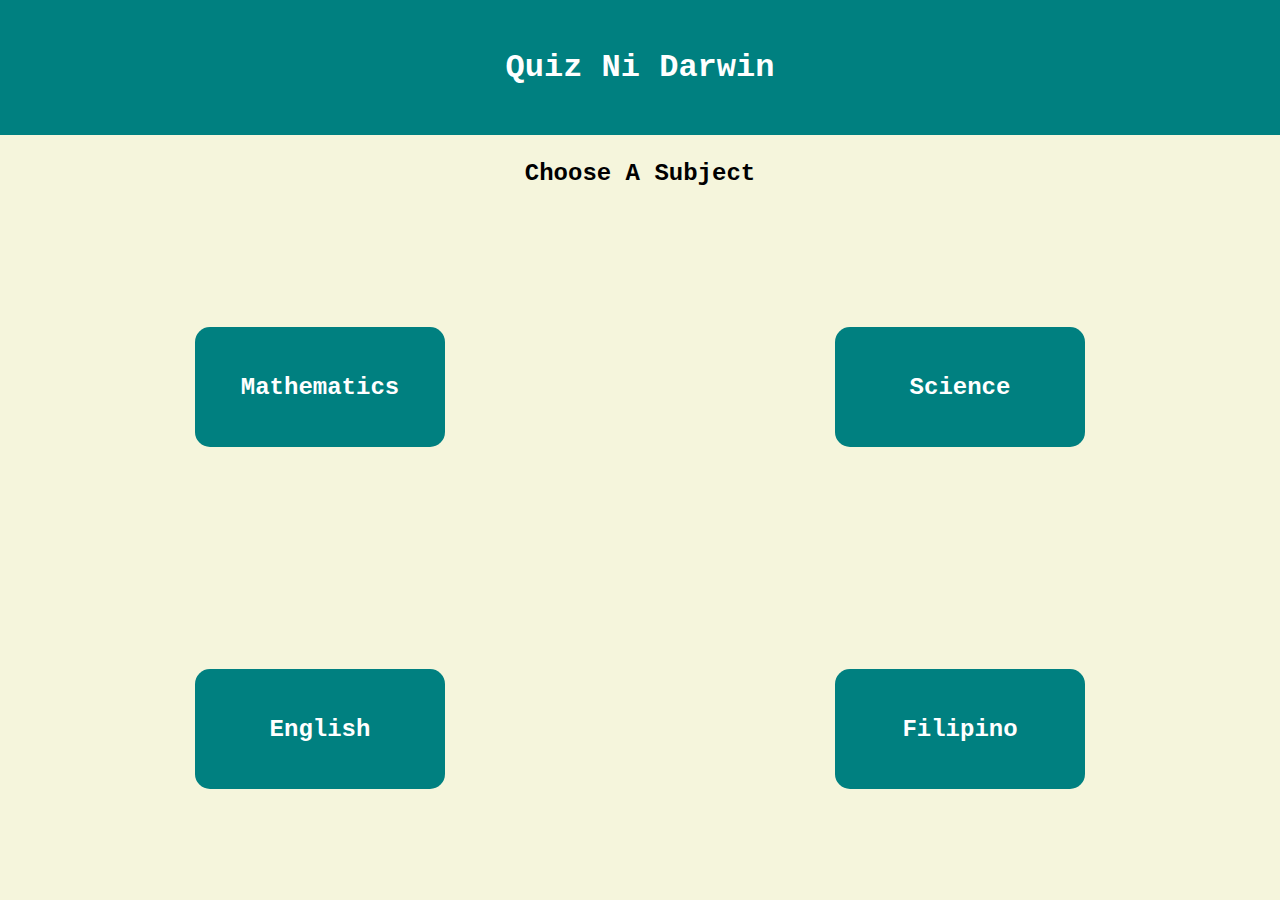
<file: quiz/index.html>
<!DOCTYPE html>
<html lang="en">
  <head>
    <meta charset="UTF-8" />
    <meta name="viewport" content="width=device-width, initial-scale=1.0" />
    <title>Quiz</title>
    <link rel="stylesheet" href="style.css" />
  </head>
  <body>
    <header>
      <h1>Quiz Ni Darwin</h1>
    </header>
    <section>
      <div class="title-area">
        <h1>Choose A Subject</h1>
      </div>
      <div class="content-area">
        <button>Mathematics</button>
        <button>Science</button>
        <button>English</button>
        <button>Filipino</button>
      </div>
    </section>
  </body>
</html>
</file>
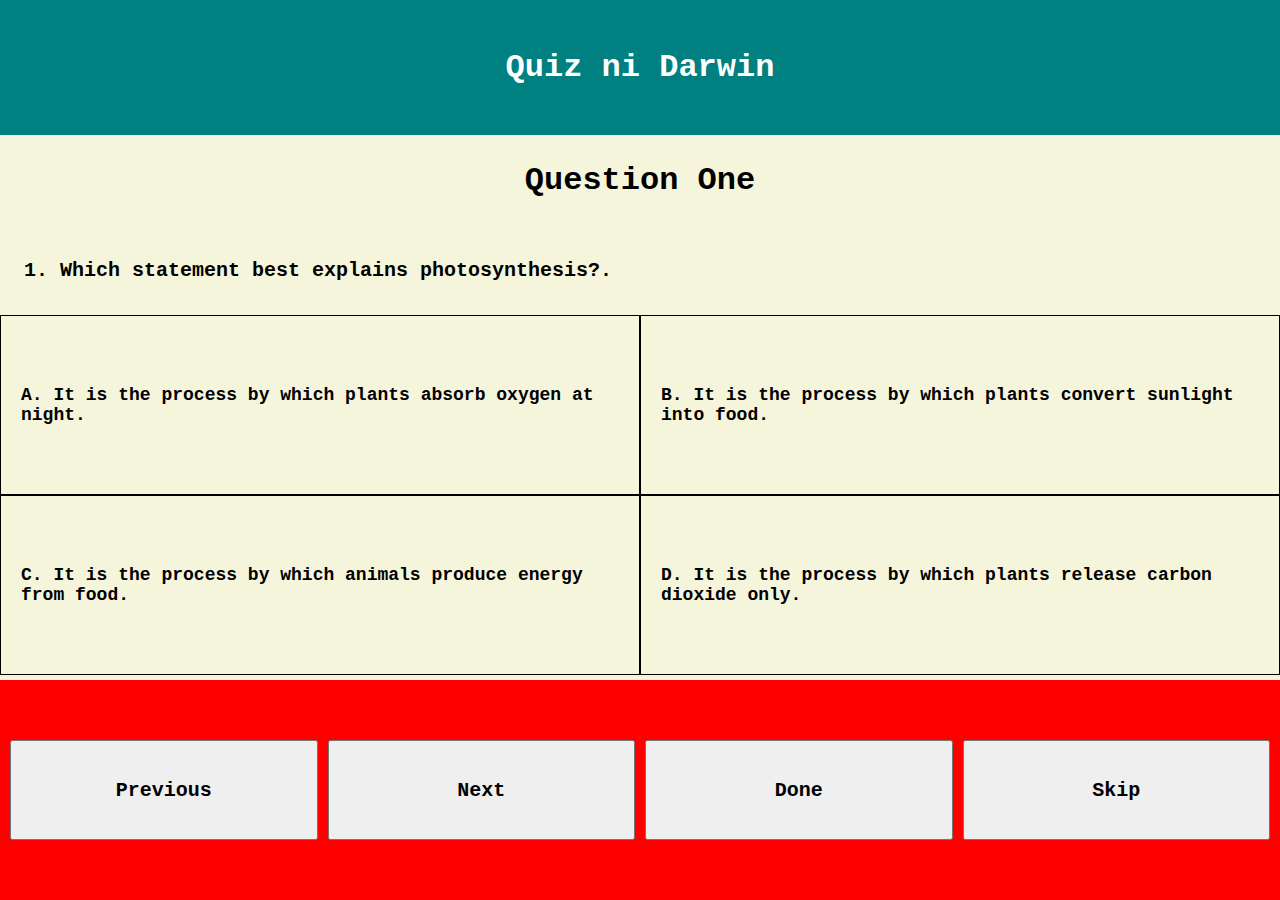
<file: quiz/quiz.html>
<!DOCTYPE html>
<html lang="en">
  <head>
    <meta charset="UTF-8" />
    <meta name="viewport" content="width=device-width, initial-scale=1.0" />
    <title>Quiz</title>
    <link rel="stylesheet" href="style.css" />
  </head>
  <body>
    <header>
      <h1>Quiz ni Darwin</h1>
    </header>
    <section>
      <div class="top-frame">
        <div class="question-title">
          <h1>Question One</h1>
        </div>
        <div class="question-content">
          <div class="question-number-frame">
            <h1 id="question-number">
              1. What is called to the planet thas has ring on it?
            </h1>
          </div>
          <div class="question-choices">
            <div class="choices-box" id="choices-first-frame">
              <h1 id="choice-a">A. Test</h1>
            </div>
            <div class="choices-box" id="choices-second-frame">
              <h1 id="choice-b">B. Test</h1>
            </div>
            <div class="choices-box" id="choices-third-frame">
              <h1 id="choice-c">C. Test</h1>
            </div>
            <div class="choices-box" id="choices-fourth-frame">
              <h1 id="choice-d">D. Test</h1>
            </div>
          </div>
        </div>
      </div>
      <div class="bottom-frame">
        <button onclick="prevBtn()">Previous</button>
        <button onclick="nextBtn()">Next</button>
        <button onclick="prevBtn()">Done</button>
        <button onclick="nextBtn()">Skip</button>
      </div>
    </section>
    <script src="script.js"></script>
  </body>
</html>
</file>
<file: quiz/style.css>
* {
  margin: 0;
  padding: 0;
  box-sizing: border-box;
  font-family: "Courier New", Courier, monospace;
}

body {
  background: beige;
}

header {
  width: 100vw;
  height: 15vh;
  background: teal;
  color: white;
  display: flex;
  justify-content: center;
  align-items: center;
}

section {
  width: 100vw;
  height: 85vh;
  display: flex;
  flex-direction: column;
  justify-content: center;
  align-items: center;
  gap: 5px;
}

.top-frame {
  width: 100vw;
  height: 60vh;
}

.question-title {
  width: 100vw;
  height: 10vh;

  display: flex;
  justify-content: center;
  align-items: center;
}

.question-content {
  width: 100vw;
  height: 50vh;
}

.question-number-frame {
  width: 100%;
  height: 10vh;
  padding: 20px 24px;

  display: flex;
  flex-wrap: wrap;
  align-items: center;
}

.question-number-frame h1 {
  font-size: 20px;
}

.question-choices {
  width: 100vw;
  height: 40vh;

  display: grid;
  grid-template-columns: repeat(2, 1fr);
}

.choices-box {
  width: 100%;
  height: 100%;
  padding: 10px 20px;
  font-weight: bold;

  border: solid 1px black;
  display: flex;
  justify-content: center;
  align-items: center;

  cursor: pointer;
  transition: all 0.5s ease;
}

.choices-box:hover {
  background: teal;
}

.choices-box h1 {
  font-size: 18px;
}

.bottom-frame {
  width: 100vw;
  height: 25vh;

  padding: 10px;

  display: grid;
  grid-template-columns: repeat(4, 1fr);
  justify-content: center;
  align-items: center;

  background: red;
  gap: 10px;
}

.bottom-frame button {
  width: 100%;
  height: 100px;
  font-size: 20px;
  font-weight: bold;
}

/* Index.html */

.title-area {
  width: 100%;
  height: 10vh;

  display: flex;
  justify-content: center;
  align-items: center;
}

.title-area h1 {
  font-size: 24px;
}

.content-area {
  width: 100%;
  height: 90vh;

  display: grid;
  grid-template-columns: repeat(2, 1fr);
  place-items: center;
}

.content-area button {
  width: 250px;
  height: 120px;
  border: none;
  border-radius: 15px;
  background: teal;
  color: white;
  font-size: 24px;
  font-weight: bold;
}

/* for mobile */
@media screen and (max-width: 767px) {
  header {
    width: 100vw;
    height: 10vh;
  }

  header h1 {
    font-size: 20px;
  }

  .question-choices {
    width: 100vw;
    height: 50vh;
  }

  .question-title h1 {
    font-size: 24px;
  }

  .question-number-frame {
    width: 100%;
    height: 10vh;
    padding: 10px 12px;
  }

  .question-number-frame h1 {
    font-size: 17px;
  }

  .question-choices {
    width: 100%;
    height: 40vh;

    display: grid;
    grid-template-columns: repeat(2, 1fr);
  }

  .choices-box {
    width: 100%;
    height: 100%;
    padding: 10px 20px;
    font-weight: bold;

    border: solid 1px black;
    display: flex;
    flex-wrap: wrap;
    justify-content: center;
    align-items: center;

    cursor: pointer;
    transition: all 0.5s ease;
  }

  .choices-box:hover {
    background: teal;
  }

  .choices-box h1 {
    font-size: 18px;
  }

  .bottom-frame {
    width: 100vw;
    height: 25vh;
    background: red;

    display: grid;
    grid-template-columns: repeat(2, 1fr);
    place-items: center;
  }

  .bottom-frame button {
    width: 80%;
    height: 80px;
  }

  /* Index.html */

  .title-area {
    width: 100%;
    height: 10vh;

    display: flex;
    justify-content: center;
    align-items: center;
  }

  .title-area h1 {
    font-size: 20px;
  }

  .content-area {
    width: 100%;
    height: 90vh;
    padding: 10px 18px;

    display: grid;
    grid-template-columns: repeat(2, 1fr);
    place-items: center;
  }

  .content-area button {
    width: 180px;
    height: 80px;
    border: none;
    border-radius: 15px;
    background: teal;
    color: white;
    font-size: 20px;
    font-weight: bold;
  }
}
</file>
